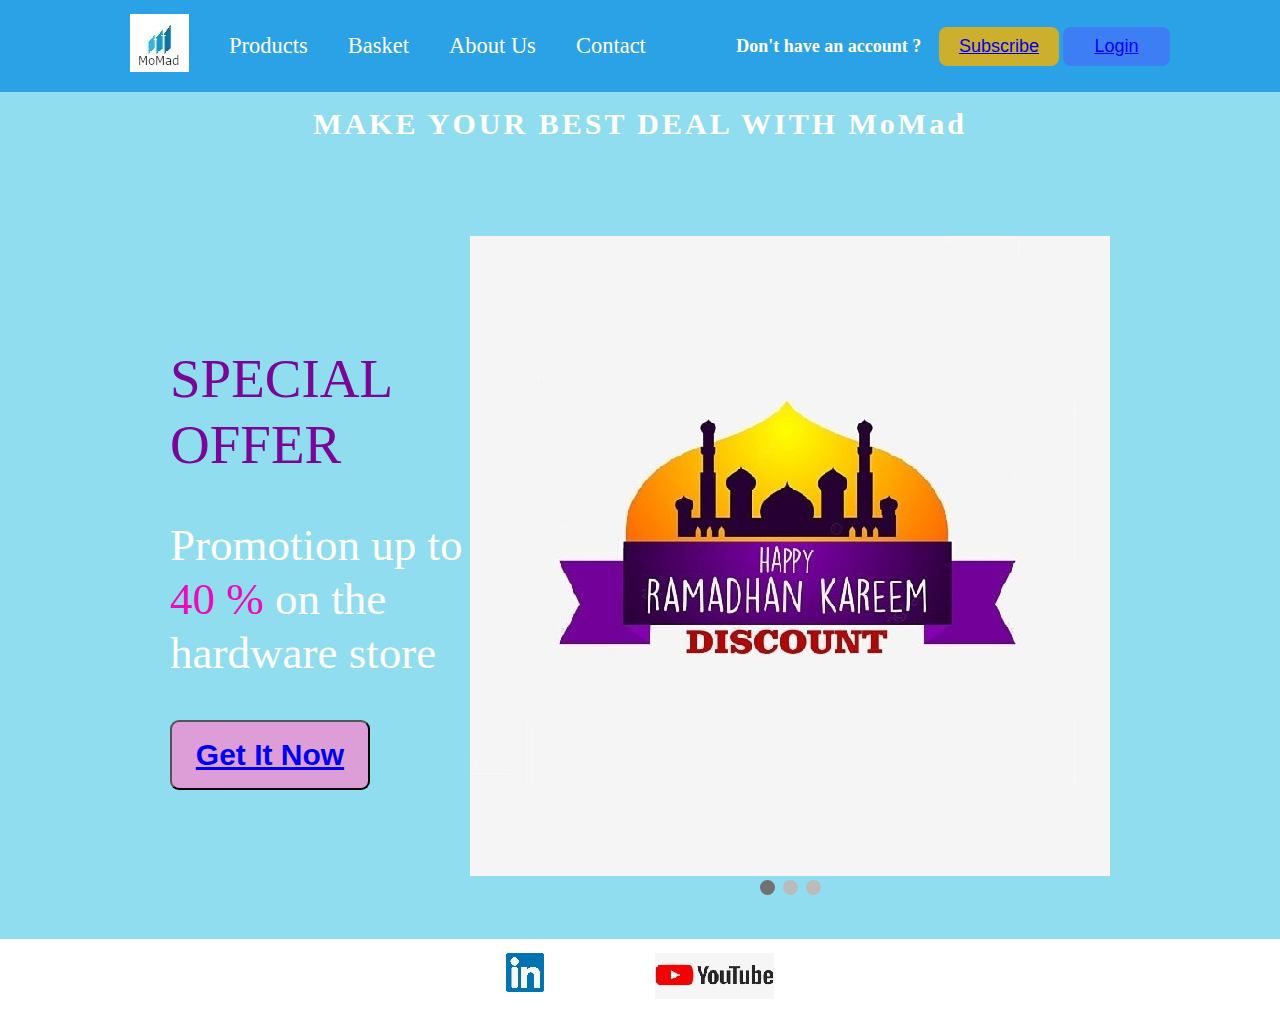
<file: index.html>
<!DOCTYPE html>
<html>
    <head>
        <title>Shop like a Boss</title>
        <link rel="stylesheet" href="style.css"/>
    </head>

    <body>
        <!-- la barre d'en-tête de la page -->
        <div class="navbar">
            <ul class="list-items">
                <li> <img class="logo" src="logo.jpg" type="image.jpg"> </li>
                <li class="non_souligné"> <a href="indexProducts.html"> Products </li>
                <li class="non_souligné"> <a href="indexBasket.html"> Basket </a> </li>
                <li class="non_souligné"> <a href="indexAboutUs.html"> About Us </a> </li>
                <li class="non_souligné"> <a href="indexContact.html"> Contact </a> </li>
            </ul>
            
            <div>       </div>
            <div>       </div>
            <div>       </div>

            <div>
                <h3 class="commentaire"> Don't have an account ?</h3>
            </div>

            <div class="nav-buttons">
                <button class="nav-butt1"> <a href="indexSubscribe.html"> Subscribe </a> </button>
                <button class="nav-butt2"> <a href="indexLogin.html"> Login </a> </button>
                
            </div>
        </div>

        <!-- l'animation qui s'affiche en haut de la page -->
        <div class="animation">
            <h1> <span> MAKE YOUR BEST DEAL WITH</span> <span>MoMad</span> </h1>
        </div>

        <!-- la partie qui englobe la la colonne_promotion & la carousel  -->
        <div class="Promotion_Part">
            <div class="col1">
                <h1> <span2> SPECIAL OFFER </span2> <br> </h1>
                <h1> <span> Promotion up to  </span> <br> 40 % <span> on the hardware store </span> </h1>
                <button class="butt1-col1"> <a href="indexReduce40.html"> Get It Now </a></button>
            </div>
            
            <div class="col2_partie_coulissante">
                <!-- les slides -->
                <div class="mesSlides">
                    <img src="ramadhan.jpg" type="image.jpg"">
                </div>
                
                <div class="mesSlides">
                    <img src="slide 1.jpg" type="image.jpg"">
                </div>
                
                <div class="mesSlides">
                    <img src="slide 2.jpg" type="image.jpg"">
                </div>
                
                <!-- les bouttons-points de choix -->
                <div class="choix_par_points">
                    <span class="point" onclick="slideActuelle(1)"></span> 
                    <span class="point" onclick="slideActuelle(2)"></span> 
                    <span class="point" onclick="slideActuelle(3)"></span> 
                </div>
            </div>
        </div>




        <!-- la partie inférieure -->
        <ul class="list_inf">
            <li> <img class="linkedin" src="linkedin.jpg" onclick="window.location.href='https://linkedin.com'"> </li>
            <li> <img class="youtube" src="youtube.jpg" onclick="window.location.href='https://youtube.com'"> </li>
        </ul>
    
        <!-- l'appel ddu fichier js pour la carousel-->
        <script src="main.js"></script>

    </body>
</html>
</file>
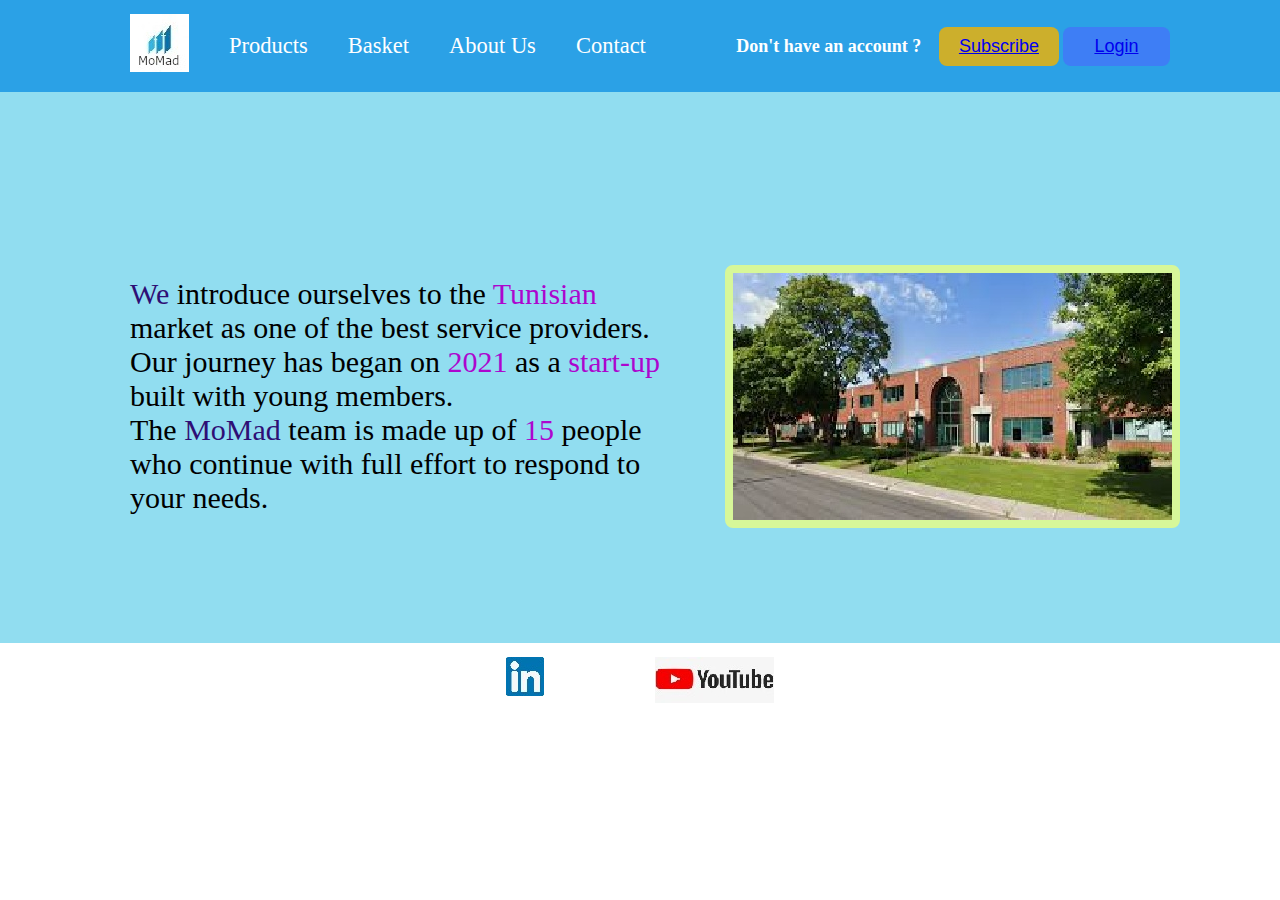
<file: indexAboutUs.html>
<!DOCTYPE html>
<html>
    <head>
        <title>Shop like a Boss</title>
        <link rel="stylesheet" href="styleAboutUs.css"/>
    </head>

    <body>
        <!-- la barre d'en-tête de la page -->
        <div class="navbar">
            <ul class="list-items">
                <li class="acceuil_logo"> <img class="logo" onclick="window.location.href='index.html'" src="logo.jpg" type="image.jpg"> </li>
                <li class="non_souligné"> <a href="indexProducts.html"> Products </li>
                <li class="non_souligné"> <a href="indexBasket.html"> Basket </a> </li>
                <li> About Us </li>
                <li class="non_souligné"> <a href="indexContact.html"> Contact </a> </li>
            </ul>
            
            <div>       </div>
            <div>       </div>
            <div>       </div>

            <div>
                <h3 class="commentaire"> Don't have an account ?</h3>
            </div>

            <div class="nav-buttons">
                <button class="nav-butt1"> <a href="indexSubscribe.html"> Subscribe </a> </button>
                <button class="nav-butt2"> <a href="indexLogin.html"> Login </a> </button>
                
            </div>
        </div>

        <!-- la partie qui englobe la la colonne_text & la colonne photo siège social  -->
        <div class="aboutUs_part">
            <div class="aboutUs_part_col1">
                <p> <span2> We </span2> introduce ourselves to the <span> Tunisian </span> market as one of the best service providers. Our journey has began on <span> 2021 </span> as a <span> start-up </span> built with young members.
                <br> The <span2> MoMad </span2> team is made up of <span> 15 </span> people who continue with full effort to respond to your needs. </p> 
            </div>

            <div class="aboutUs_part_col2"></div>
                <img class="siege" src="siege.jpg" type="image.jpg">
            </div>
        </div>


        <!-- la partie inférieure -->
        <ul class="list_inf">
            <li> <img class="linkedin" src="linkedin.jpg" onclick="window.location.href='https://linkedin.com'"> </li>
            <li> <img class="youtube" src="youtube.jpg" onclick="window.location.href='https://youtube.com'"> </li>
        </ul>

    </body>
</html>
</file>
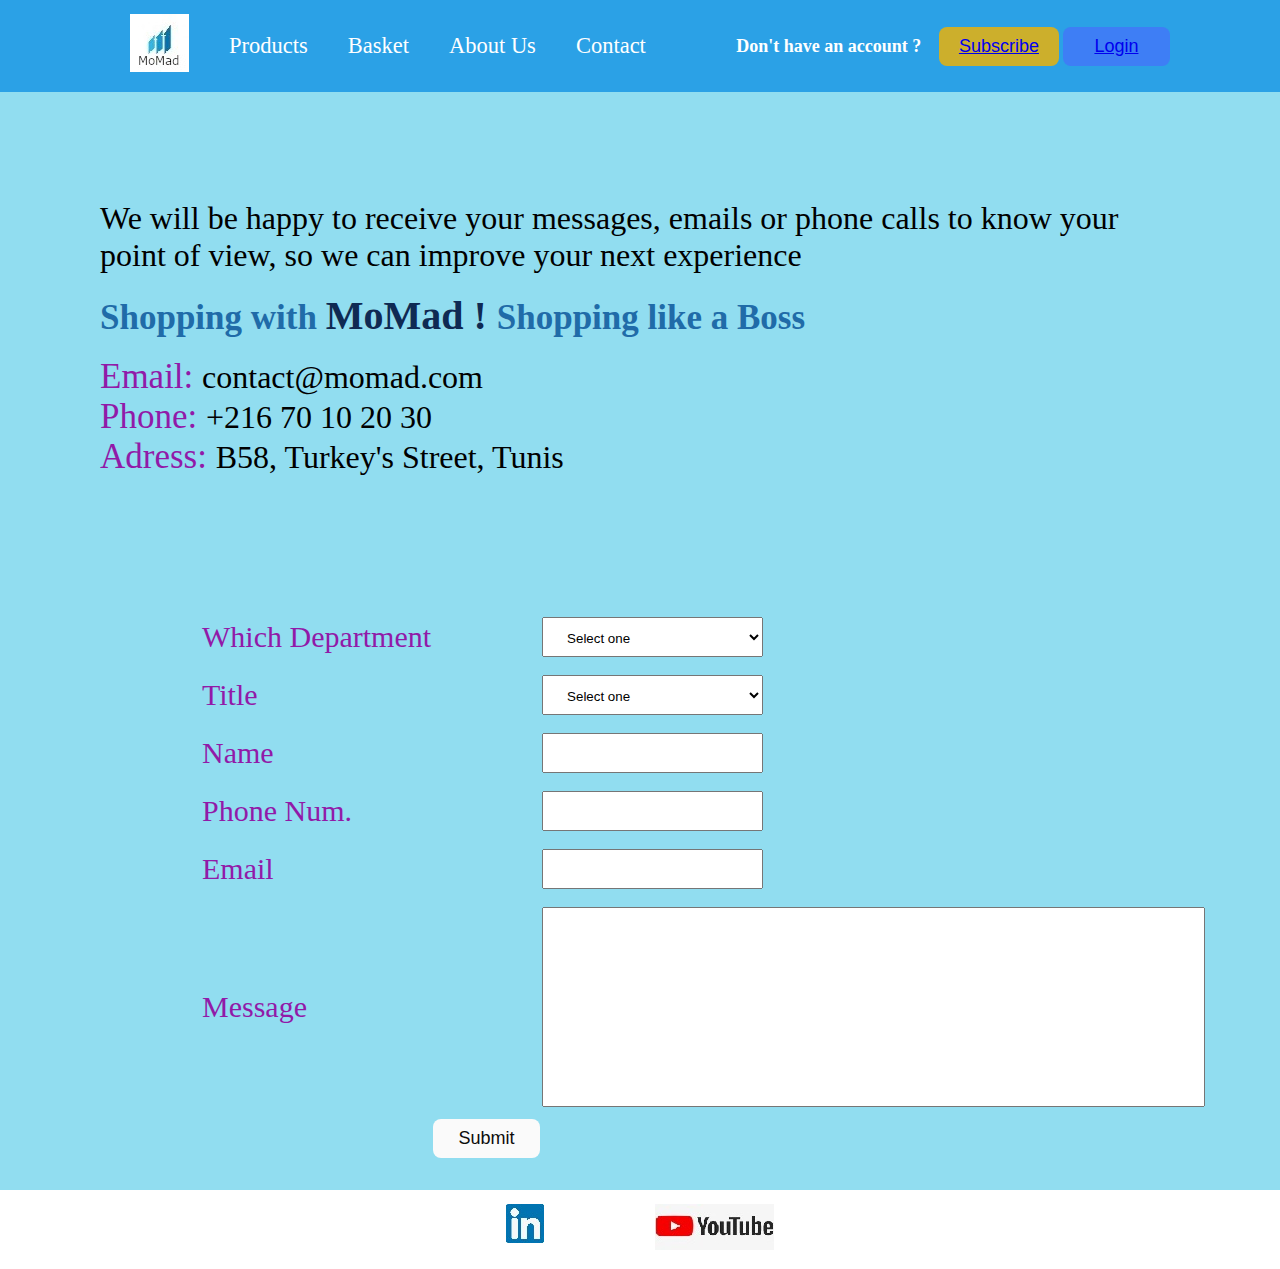
<file: indexContact.html>
<!DOCTYPE html>
<html>
    <head>
        <title>Shop like a Boss</title>
        <link rel="stylesheet" href="styleContact.css"/>
    </head>

    <body>
        <!-- la barre d'en-tête de la page -->
        <div class="navbar">
            <ul class="list-items">
                <li class="acceuil_logo"> <img class="logo" onclick="window.location.href='index.html'" src="logo.jpg" type="image.jpg"> </li>
                <li class="non_souligné"> <a href="indexProducts.html"> Products </li>
                <li class="non_souligné"> <a href="indexBasket.html"> Basket </a> </li>
                <li class="non_souligné"> <a href="indexAboutUs.html"> About Us </a> </li>
                <li> Contact </li>
            </ul>
            
            <div>       </div>
            <div>       </div>
            <div>       </div>

            <div>
                <h3 class="commentaire"> Don't have an account ?</h3>
            </div>

            <div class="nav-buttons">
                <button class="nav-butt1"> <a href="indexSubscribe.html"> Subscribe </a> </button>
                <button class="nav-butt2"> <a href="indexLogin.html"> Login </a> </button>
                
            </div>
        </div>

        <!-- la partie présente les coordonnées pour un contact -->
        <div class="contact_information">
            <p> We will be happy to receive your messages, emails or phone calls to know your point of view, so we can improve your next experience</p>
            <br> 
            <h1> <span3> Shopping with </span3> <span2> MoMad ! </span2> <span3> Shopping like a Boss </span3> </h1>
            <br> 
            <p> <span> Email: </span> contact@momad.com</p>
            <p> <span> Phone: </span> +216 70 10 20 30</p>
            <p> <span> Adress: </span> B58, Turkey's Street, Tunis</p>
        </div>

        <!-- le formulaire de contact à soumettre -->
        <div class="contact_formulaire">
            <form method=post action=cgi-bin/scrpt.pl>
                <table>
                    <tr>
                        <td> Which Department </td>
                        <td></td>
                        <td>
                            <select name="department">
                                <option value="none"> Select one </option>
                                <option value="Commercial"> Commercial </option>
                                <option value="Management"> Management </option>
                                <option value="HR"> HR </option>
                                <option value="Technical"> Technical </option>
                            </select>
                        </td>
                    </tr>

                    <tr>
                        <td> Title </td>
                        <td></td>
                        <td>
                            <select name="title">
                                <option value="none"> Select one </option>
                                <option value="Mr"> Mr. </option>
                                <option value="Ms"> Ms. </option>
                            </select>
                        </td>
                    </tr>

                    <tr>
                        <td> Name </td>
                        <td></td>
                        <td> <input type="text" name="name"> </td>
                    </tr>

                    <tr>
                        <td> Phone Num. </td>
                        <td></td>
                        <td> <input type="text" name="phone_number"> </td>
                    </tr>  

                    <tr>
                        <td> Email </td>
                        <td></td>
                        <td> <input type="text" name="email"> </td>
                    </tr>

                    <tr>
                        <td> Message </td>
                        <td></td>
                        <td> <input type="text" name="message"> </td>
                    </tr>

                    <tr>
                        <td></td>
                        <td> <input type="submit" value="Submit" class="submit"> </td>
                    </tr>
                </table>
            </form>           

        </div>


        <!-- la partie inférieure -->
        <ul class="list_inf">
            <li> <img class="linkedin" src="linkedin.jpg" onclick="window.location.href='https://linkedin.com'"> </li>
            <li> <img class="youtube" src="youtube.jpg" onclick="window.location.href='https://youtube.com'"> </li>
        </ul>

    </body>
</html>
</file>
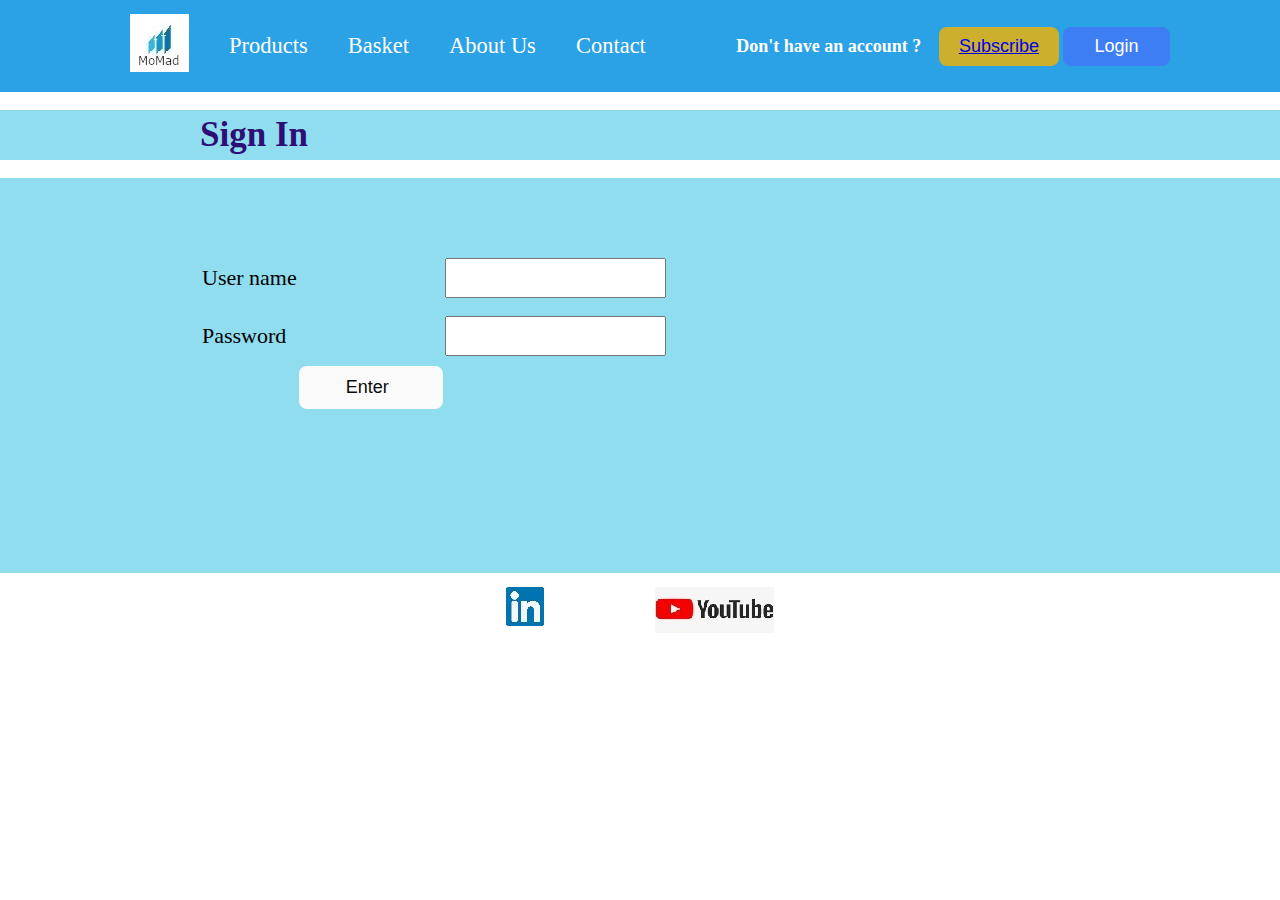
<file: indexLogin.html>
<!DOCTYPE html>
<html>
    <head>
        <title>Shop like a Boss</title>
        <link rel="stylesheet" href="styleLogin.css"/>
    </head>

    <body>
        <!-- la barre d'en-tête de la page -->
        <div class="navbar">
            <ul class="list-items">
                <li class="acceuil_logo"> <img class="logo" onclick="window.location.href='index.html'" src="logo.jpg" type="image.jpg"> </li>
                <li class="non_souligné"> <a href="indexProducts.html"> Products </li>
                <li class="non_souligné"> <a href="indexBasket.html"> Basket </a> </li>
                <li class="non_souligné"> <a href="indexAboutUs.html"> About Us </a> </li>
                <li class="non_souligné"> <a href="indexContact.html"> Contact </a> </li>
            </ul>
            
            <div>       </div>
            <div>       </div>
            <div>       </div>

            <div>
                <h3 class="commentaire"> Don't have an account ?</h3>
            </div>

            <div class="nav-buttons">
                <button class="nav-butt1"> <a href="indexSubscribe.html"> Subscribe </a> </button>
                <button class="nav-butt2">Login</button>
                
            </div>
        </div>

        <br>
        <p class="login_title"> Sign In </p> <br>

        <!-- la partie de login -->
        <div class="login_part">
            <form method=post action=cgi-bin/scrpt.pl>
                <table>
                    <tr>
                        <td> User name </td>
                        <td></td>
                        <td> <input type="text" name="User_name"> </td>
                    </tr>
                    
                    <tr>
                        <td> Password </td>
                        <td></td>
                        <td> <input type="text" name="Pass_Word"> </td>
                    </tr>
                    
                    <tr>
                        <td></td>
                        <td> <input type="enter" value="Enter" class="enter"> </td>
                    </tr>
                </table>
            </form>
        </div>


        <!-- la partie inférieure -->
        <ul class="list_inf">
            <li> <img class="linkedin" src="linkedin.jpg" onclick="window.location.href='https://linkedin.com'"> </li>
            <li> <img class="youtube" src="youtube.jpg" onclick="window.location.href='https://youtube.com'"> </li>
        </ul>

    </body>
</html>
</file>
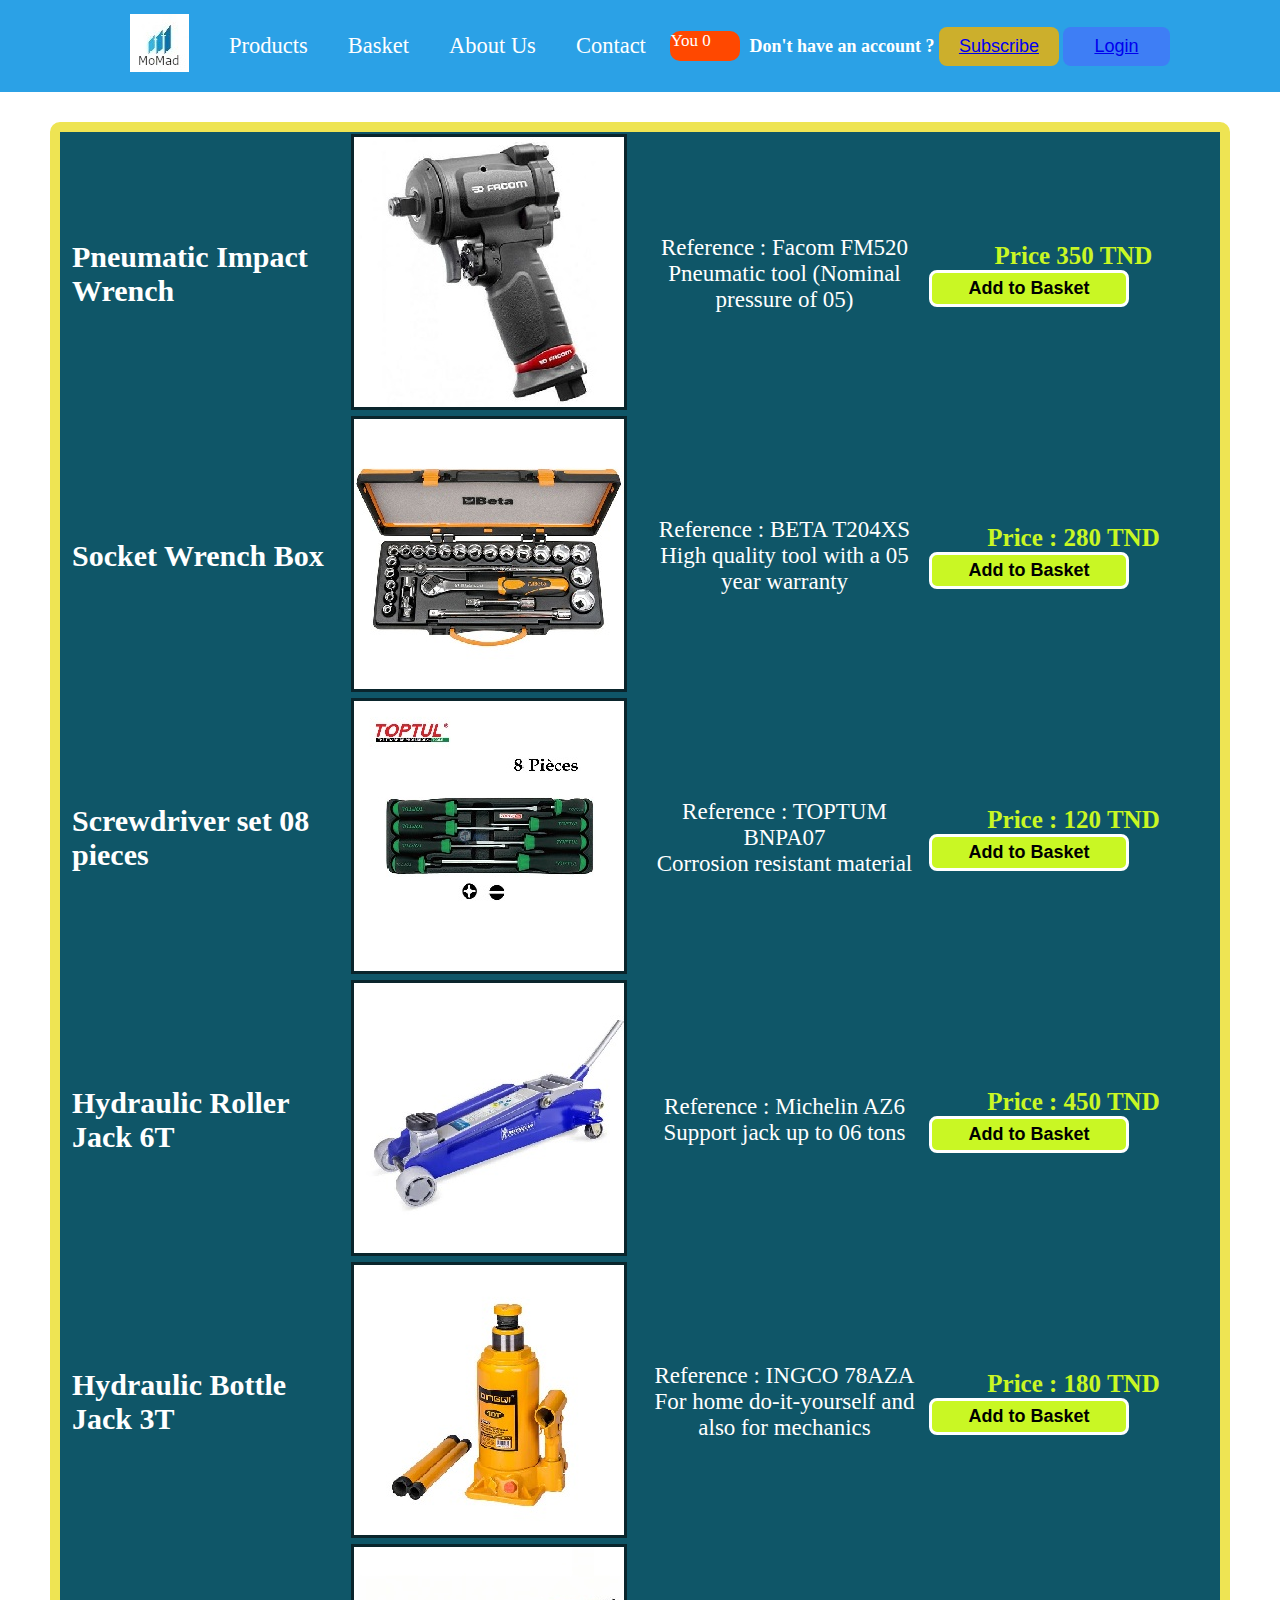
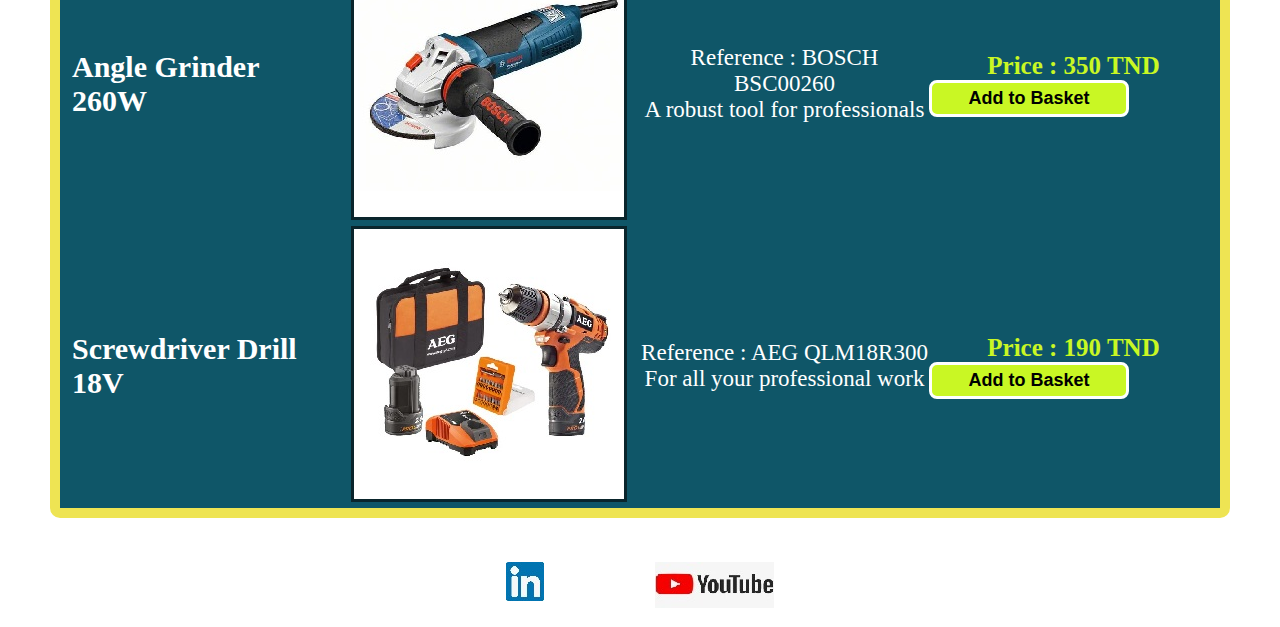
<file: indexProducts.html>
<!DOCTYPE html>
<html>
    <head>
        <title>Shop like a Boss</title>
        <link rel="stylesheet" href="styleProducts.css"/>
    </head>

    <body>
        <!-- la barre d'en-tête de la page -->
        <div class="navbar">
            <ul class="list-items">
                <li class="acceuil_logo"> <img class="logo" onclick="window.location.href='index.html'" src="logo.jpg" type="image.jpg"> </li>
                <li class="non_souligné"> Products </li>
                <li class="non_souligné"> <a href="indexBasket.html"> Basket </a> </li>
                <li class="non_souligné"> <a href="indexAboutUs.html"> About Us </a> </li>
                <li class="non_souligné"> <a href="indexContact.html"> Contact </a> </li>
            </ul>
            
            
            <div class="tttt"> You <span> 0 </span> </div>
            <div>       </div>

            <div>
                <h3 class="commentaire"> Don't have an account ?</h3>
            </div>

            <div class="nav-buttons">
                <button class="nav-butt1"> <a href="indexSubscribe.html"> Subscribe </a> </button>
                <button class="nav-butt2"> <a href="indexLogin.html"> Login </a> </button>
                
            </div>
        </div>


        <!-- la partie consacrée pour la présentation des articles sur le site-web -->
        <div class="categories_part">
            <table>
                <tr class="action produit_1">
                    <td> <h1> Pneumatic Impact Wrench </h1> </td>
                    <td> <img class="photo" src="produit_1.jpg" type="image.jpg"> </td>
                    <td> <p> Reference : Facom FM520 <br> Pneumatic tool (Nominal pressure of 05) </p> </td>
                    <td>
                        <h2> Price 350 TND </h2> 
                        <button class="adding add1"> Add to Basket </button>
                    </td>
                </tr>
                
                <tr class="action produit_2">
                    <td> <h1> Socket Wrench Box </h1> </td>
                    <td> <img class="photo" src="produit_2.jpg" type="image.jpg"> </td>
                    <td> <p> Reference : BETA T204XS <br> High quality tool with a 05 year warranty </p> </td>
                    <td>
                        <h2> Price : 280 TND </h2>
                        <button class="adding add2"> Add to Basket </button>
                    </td>
                </tr>
                
                <tr class="action produit_3">
                    <td> <h1> Screwdriver set 08 pieces </h1> </td>
                    <td> <img class="photo" src="produit_3.jpg" type="image.jpg"> </td>
                    <td> <p> Reference : TOPTUM BNPA07 <br> Corrosion resistant material </p> </td>
                    <td>
                        <h2> Price : 120 TND </h2>
                        <button class="adding add3"> Add to Basket </button>
                    </td>
                </tr>
                
                <tr class="action produit_4">
                    <td> <h1> Hydraulic Roller Jack 6T </h1> </td>
                    <td> <img class="photo" src="produit_4.jpg" type="image.jpg"> </td>
                    <td> <p> Reference : Michelin AZ6 <br> Support jack up to 06 tons </p> </td>
                    <td>
                        <h2> Price : 450 TND </h2>
                        <button class="adding add4"> Add to Basket </button>
                    </td>
                </tr>

                <tr class="action produit_5">
                    <td> <h1> Hydraulic Bottle Jack 3T </h1> </td>
                    <td> <img class="photo" src="produit_5.jpg" type="image.jpg"> </td>
                    <td> <p> Reference : INGCO 78AZA <br> For home do-it-yourself and also for mechanics </p> </td>
                    <td>
                        <h2> Price : 180 TND </h2>
                        <button class="adding add5"> Add to Basket </button>
                    </td>
                </tr>

                <tr class="action produit_6">
                    <td> <h1> Angle Grinder 260W </h1> </td>
                    <td> <img class="photo" src="produit_6.jpg" type="image.jpg"> </td>
                    <td> <p> Reference : BOSCH BSC00260 <br> A robust tool for professionals </p> </td>
                    <td>
                        <h2> Price : 350 TND </h2>
                        <button class="adding add6"> Add to Basket </button>
                    </td>
                </tr>
                
                <tr class="action produit_7">
                    <td> <h1> Screwdriver Drill 18V </h1> </td>
                    <td> <img class="photo" src="produit_7.jpg" type="image.jpg"> </td>
                    <td> <p> Reference : AEG QLM18R300 <br> For all your professional work </p> </td>
                    <td>
                        <h2> Price : 190 TND </h2>
                        <button class="adding add7"> Add to Basket </button>
                    </td>
                </tr>
            </table>        
        </div>


        <!-- la partie inférieure -->
        <ul class="list_inf">
            <li> <img class="linkedin" src="linkedin.jpg" onclick="window.location.href='https://linkedin.com'"> </li>
            <li> <img class="youtube" src="youtube.jpg" onclick="window.location.href='https://youtube.com'"> </li>
        </ul>
        
        <!-- l'appel du fichier js pour la l'ajout et la mise à jour du panier des articles sélectionnés -->
        <script src="mainBasket.js"></script>
    </body>
</html>
</file>
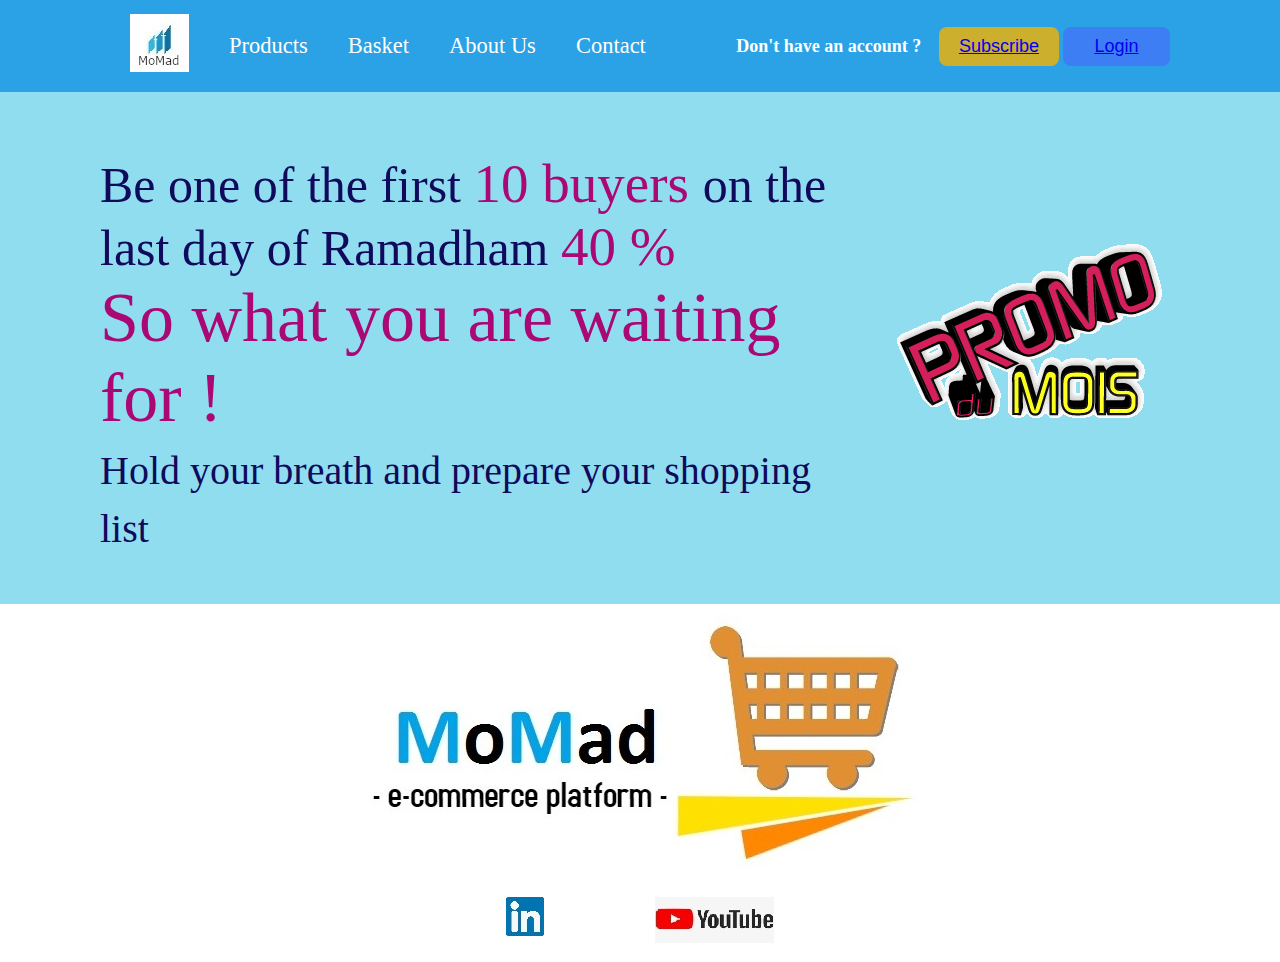
<file: indexReduce40.html>
<!DOCTYPE html>
<html>
    <head>
        <title>Shop like a Boss</title>
        <link rel="stylesheet" href="styleReduce40.css"/>
    </head>

    <body>
        <div class="navbar">
            <ul class="list-items">
                <li class="acceuil_logo"> <img class="logo" onclick="window.location.href='index.html'" src="logo.jpg" type="image.jpg"> </li>
                <li class="non_souligné"> <a href="indexProducts.html"> Products </li>
                <li class="non_souligné"> <a href="indexBasket.html"> Basket </a> </li>
                <li class="non_souligné"> <a href="indexAboutUs.html"> About Us </a> </li>
                <li class="non_souligné"> <a href="indexContact.html"> Contact </a> </li>
            </ul>
            
            <div>       </div>
            <div>       </div>
            <div>       </div>

            <div>
                <h3 class="commentaire"> Don't have an account ?</h3>
            </div>

            <div class="nav-buttons">
                <button class="nav-butt1"> <a href="indexSubscribe.html"> Subscribe </a> </button>
                <button class="nav-butt2"> <a href="indexLogin.html"> Login </a> </button>
                
            </div>
        </div>

        <div class="promotion_part">
            <div class="col1_reduce40">
                <p> Be one of the first  <span> 10 buyers </span> on the last day of Ramadham <span> 40 % </span> </p>
                <p> <span2> So what you are waiting for ! </span2> </p>
                <p> <span3> Hold your breath and prepare your shopping list </span3></p>
            </div>

            <div class="col2_reduce40">
                <img src="promotion.gif" type="image.gif">
            </div>
        </div>

        <div class="panier">
            <img class="img_panier" src="panier.jpg" type="image.jpg">
        </div>
        





        
        <ul class="list_inf">
            <li> <img class="linkedin" src="linkedin.jpg" onclick="window.location.href='https://linkedin.com'"> </li>
            <li> <img class="youtube" src="youtube.jpg" onclick="window.location.href='https://youtube.com'"> </li>
        </ul>

    </body>
</html>
</file>
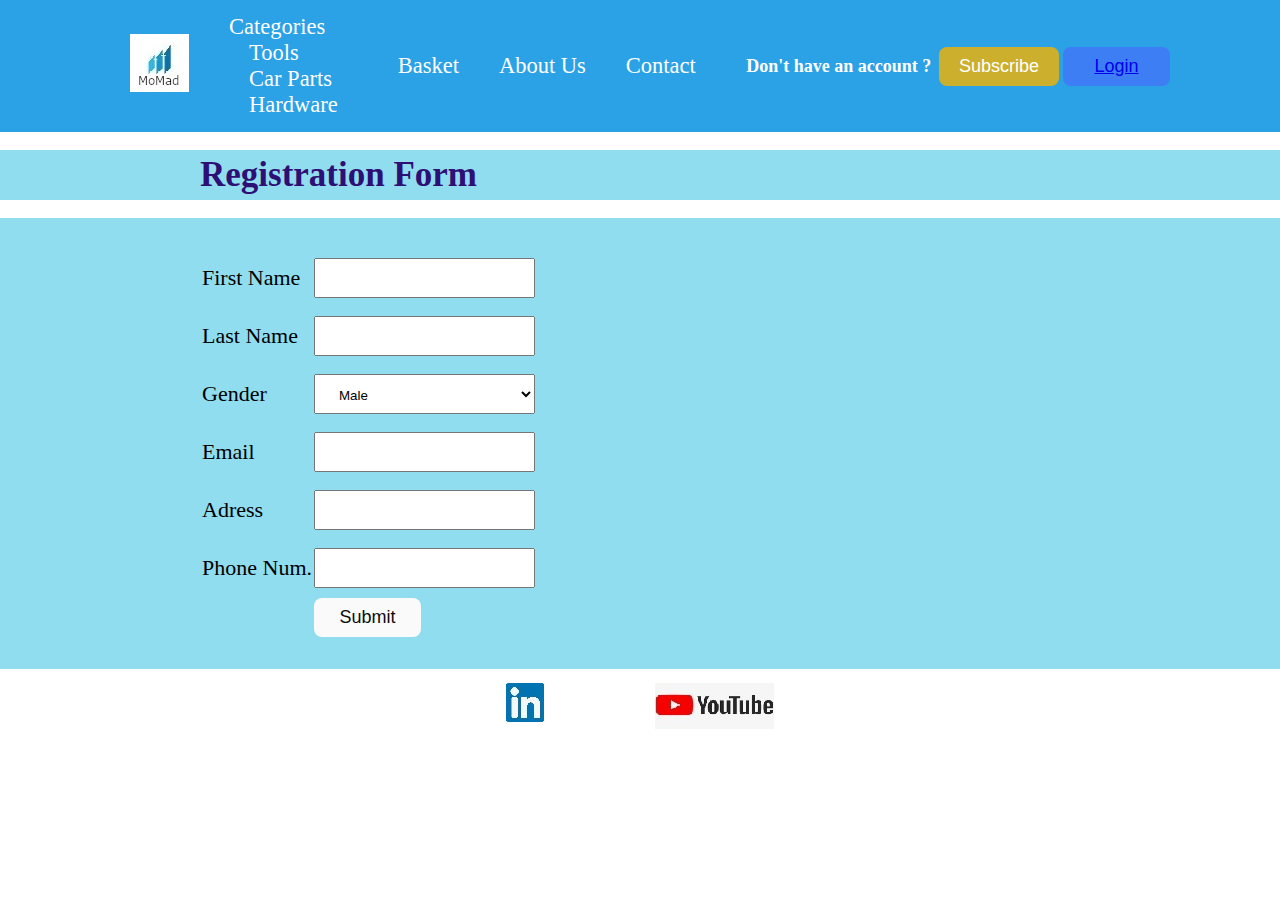
<file: indexSubscribe.html>
<!DOCTYPE html>
<html>
    <head>
        <title>Shop like a Boss</title>
        <link rel="stylesheet" href="styleSubscribe.css"/>
    </head>

    <body>
        <div class="navbar">
            <ul class="list-items">
                <li class="acceuil_logo"> <img class="logo" onclick="window.location.href='index.html'" src="logo.jpg" type="image.jpg"> </li>
                <li class="drpdwn-item">Categories
                    <ul class="dropdown">
                        <li>Tools</li>
                        <li>Car Parts</li>
                        <li>Hardware</li>
                    </ul>
                </li>
                <li class="non_souligné"> <a href="indexBasket.html"> Basket </a> </li>
                <li> About Us </li>
                <li class="non_souligné"> <a href="indexContact.html"> Contact </a> </li>
            </ul>
            
            <div>       </div>
            <div>       </div>
            <div>       </div>

            <div>
                <h3 class="commentaire"> Don't have an account ?</h3>
            </div>

            <div class="nav-buttons">
                <button class="nav-butt1">Subscribe</button>
                <button class="nav-butt2"> <a href="indexLogin.html"> Login </a> </button>
                
            </div>
        </div>

        <br>
        <p class="subscribe_title"> Registration Form </p> <br>
        <div class="subscribe_part">
            <form method=post action=cgi-bin/scrpt.pl>
                <table>
                    <tr>
                        <td> First Name </td>
                        <td> <input type="text" name="Firstname"> </td>
                    </tr>
                    
                    <tr>
                        <td> Last Name </td>
                        <td> <input type="text" name="Lastname"> </td>
                    </tr>
                    
                    <tr>
                        <td> Gender </td>
                        <td>
                            <select name="Gender">
                                <option value="Male"> Male </option>
                                <option value="Feminine"> Feminine </option>
                            </select>
                        </td>
                    </tr>
                    
                    <tr>
                        <td> Email </td>
                        <td> <input type="text" name="email"> </td>
                    </tr>

                    <tr>
                        <td> Adress </td>
                        <td> <input type="text" name="adress"> </td>
                    </tr>

                    <tr>
                        <td> Phone Num. </td>
                        <td> <input type="text" name="Phone_Number"> </td>
                    </tr>
                    
                    <tr>
                        <td></td>
                        <td> <input type="submit" value="Submit" class="submit"> </td>
                    </tr>
                </table>
            </form>
        </div>

        <ul class="list_inf">
            <li> <img class="linkedin" src="linkedin.jpg" onclick="window.location.href='https://linkedin.com'"> </li>
            <li> <img class="youtube" src="youtube.jpg" onclick="window.location.href='https://youtube.com'"> </li>
        </ul>

    </body>
</html>
</file>
<file: style.css>
* {
  margin: 0;
  padding: 0;
}

.navbar{
  background-color: #2ba1e6;
  display: flex;
  align-items: center;
  justify-content: space-between;
  padding: 14px 110px;
  cursor: pointer;
  -webkit-transition-duration: 0.6s;
  transition-duration: 0.6s;
}

.list-items{
  display: flex;
  align-items: center;
}

.list-items li {
  list-style: none;
  padding: 0 20px;
  font-size: 22.5px;
  color: white;
  font-weight: 500;
}

.commentaire {
  color: white;
  font-size: 18px;
}

.non_souligné a:link, a:visited {
  text-decoration: none;
  color: white;
}

.nav-butt1 {
  color: white;
  width: 120px;
  height: 39px;
  background-color: rgb(204, 175, 44);
  font-size: 18px;
  padding-left: 16.5px;
  padding-right: 16.5px;
  border-color: rgb(214, 218, 222);
  border: 2px solid transparent;
  border-radius: 8px;
}
.nav-butt2{
  background-color: #3e7ef5;
  color:white;
  height: 39px;
  width: 107px;
  font-weight: 500;
  font-size: 18px;
  padding-left: 16.5px;
  padding-right: 16.5px;
  border: 2px solid transparent;
  border-radius: 8px;
}

/* l'animation de Momad - montée en scéne */
.animation {
  display: flex;
  justify-content: space-evenly;
  align-items: center;
  background-color: #91ddf0;
  padding: 15px 20px 15px 20px;
  transform: translate(0%,0%);
  animation-delay: 3s;
  animation-iteration-count: infinite;
  animation-fill-mode: both;
}

/* l'animation de Momad - montée en scéne */
.animation h1, .animation span {
  color: rgb(255, 255, 255);
  font-family: Verdana;
  font-weight: bold;
  font-size: 30px;
  letter-spacing: 0.1em;
  overflow: hidden;
}

/* l'animation de Momad - montée en scéne */
.animation span:nth-child(1) {
  position: relative;
  animation: animate 2.2s;
  animation-delay: 0.5s;
  animation-fill-mode: backwards;
  animation-iteration-count: infinite;
}

/* l'animation de Momad - montée en scéne */
.animation span:nth-child(2) {
  position: relative;
  animation: animate 2.2s;
  animation-delay: 1s;
  animation-fill-mode: backwards;
  animation-iteration-count: infinite;
}

/* l'animation de Momad - montée en scéne */
/* 0% : le début de l'animation */
/* 100% : où l'animation se termine */
@keyframes animate {
  0% {bottom: -100px;}
  100% {bottom: 0}
}


.Promotion_Part {
  display: flex;
  justify-content: space-evenly;
  align-items: center;
  background-color: #91ddf0;
  padding: 80px 170px 40px 170px; 
}

.col1 h1 {
  font-size: 45px;
  color:#e90cb9;
  font-weight: 400;
  margin-bottom: 40px;
  line-height: 1.2;
  background-color: #91ddf0;
}

.col1 span {
  color: white;
}

.col1 span2 {
  color: rgb(119, 6, 153);
  font-size: 55px;
  font-weight: 300px;
}

.butt1-col1 {
  color: #e90cb9;
  text-decoration: none;
  border-radius: 9px;
  font-weight: 600;
  width: 200px;
  height: 70px;
  background-color: rgb(221, 158, 216);
  font-size: 30px;
  padding: 0px 15px;
}

.col2_partie_coulissante {
  justify-content: space-evenly;
  align-items: center;
}

.point {
  cursor: pointer;
  height: 15px;
  width: 15px;
  margin: 0 2px;
  background-color: #bbb;
  border-radius: 50%;
  display: inline-block;
  transition: background-color 0.6s ease;
}

/* pour l'effet shadow du point affiché dans la carousel */
.active, .point:hover {
  background-color: #717171;
}

.choix_par_points {
  text-align: center;
}








.list_inf {
  display: flex;
  background-color: white;
  font-size: 18px;
  font-weight: 700px;
  list-style: none;
  align-items: initial;
  padding: 14px 450px;
  justify-content: space-around;    
}
</file>
<file: styleAboutUs.css>
*{
    margin: 0;
    padding:0;
}
.navbar{
    background-color: #2ba1e6;
    display:flex;
    align-items: center;
    justify-content: space-between;
    padding:14px 110px;
    cursor: pointer;
    -webkit-transition-duration: 0.6s;
    transition-duration: 0.6s;
}

.commentaire {
    color: white;
    font-size: 18px;
}

.non_souligné a:link, a:visited {
    text-decoration: none;
    color: white;
}

.nav-butt1{
    color: white;
    width: 120px;
    height: 39px;
    background-color: rgb(204, 175, 44);
    font-size: 18px;
    padding-left: 16.5px;
    padding-right: 16.5px;
    border-color: rgb(214, 218, 222);
    border: 2px solid transparent;
    border-radius: 8px;
}
.nav-butt2{
    background-color: #3e7ef5;
    color:white;
    height: 39px;
    width: 107px;
    font-weight: 500;
    font-size: 18px;
    padding-left: 16.5px;
    padding-right: 16.5px;
    border: 2px solid transparent;
    border-radius: 8px;
}


.list-items{
    display: flex;
    align-items: center;
}
.list-items li {
    list-style: none;
    padding:0 20px;
    font-size: 22.5px;
    color: white;
    font-weight: 500;
}

.aboutUs_part {
    font-size: 30px;
    display: flex;
    justify-content: space-between;
    align-items: center;
    background-color: #91ddf0;
    padding: 100px 100px 43px 100px;
}

.aboutUs_part_col1 p span {
    color: rgb(172, 6, 206);
    font-weight: 600px;
    font-style: bolder;
}

.aboutUs_part_col1 p span2 {
    color: rgb(46, 15, 117);
    font-weight: 600px;
    font-style: bolder;
}

.aboutUs_part_col1 {
    display: flex;
    justify-content: space-between;
    align-items: center;
    padding: 85px 30px;
}

.aboutUs_part_col2 {
    display: flex;
    justify-content: space-between;
    align-items: center;
    padding: 85px 10px; 
}

.siege {
    border: 8px solid rgb(215, 247, 153);
    border-radius: 8px;
}


.list_inf {
    background-color: white;
    font-size: 18px;
    font-weight: 700px;
    list-style: none;
    display: flex;
    align-items: initial;
    padding: 14px 450px;
    justify-content: space-around;    
}
</file>
<file: styleContact.css>
*{
    margin: 0;
    padding:0;
}
.navbar{
    background-color: #2ba1e6;
    display:flex;
    align-items: center;
    justify-content: space-between;
    padding:14px 110px;
    cursor: pointer;
    -webkit-transition-duration: 0.6s;
    transition-duration: 0.6s;
}

.list-items{
    display: flex;
    align-items: center;
}
.list-items li {
    list-style: none;
    padding:0 20px;
    font-size: 22.5px;
    color: white;
    font-weight: 500;
}

.commentaire {
    color: white;
    font-size: 18px;
}

.non_souligné a:link, a:visited {
    text-decoration: none;
    color: white;
}

.nav-butt1{
    color: white;
    width: 120px;
    height: 39px;
    background-color: rgb(204, 175, 44);
    font-size: 18px;
    padding-left: 16.5px;
    padding-right: 16.5px;
    border-color: rgb(214, 218, 222);
    border: 2px solid transparent;
    border-radius: 8px;
}
.nav-butt2{
    background-color: #3e7ef5;
    color:white;
    height: 39px;
    width: 107px;
    font-weight: 500;
    font-size: 18px;
    padding-left: 16.5px;
    padding-right: 16.5px;
    border: 2px solid transparent;
    border-radius: 8px;
}

.contact_information {
    justify-content: space-between;
    align-items: center;
    background-color: #91ddf0;
    padding: 108px 100px 100px 100px;  
}

.contact_information p {
    font-size: 32px;
    font-weight: 800px;
}

.contact_information p span {
    font-size: 35px;
    color: rgb(145, 26, 168);
    font-weight: 800px;
    font-style: bolder;
}

.contact_information h1 span2 {
    font-size: 40px;
    font-weight: 800px;
    color: rgb(15, 42, 83);
}

.contact_information h1 span3 {
    font-size: 35px;
    font-weight: 800px;
    color: rgb(32, 107, 168);
}

.contact_formulaire {
    font-size: 30px;
    color: rgb(145, 26, 168);
    justify-content: space-between;
    align-items: center;
    background-color: #91ddf0;
    padding: 30px 200px 30px 200px;
}

/* les text field */
input[name=name] {
    width: 100%;
    height: 40px;
    padding: 12px 20px;
    margin: 8px 0;
    box-sizing: border-box;
}

input[name=phone_number] {
    width: 100%;
    height: 40px;
    padding: 12px 20px;
    margin: 8px 0;
    box-sizing: border-box;
}

input[name=email] {
    width: 100%;
    height: 40px;
    padding: 12px 20px;
    margin: 8px 0;
    box-sizing: border-box;
}

input[name=message] {
    width: 300%;
    height: 200px;
    padding: 12px 20px;
    margin: 8px 0;
    box-sizing: border-box;
}

/* le champs de sélection des informations */
select[name=department] {
    width: 100%;
    height: 40px;
    padding: 12px 20px;
    margin: 8px 0;
    box-sizing: border-box;
}

select[name=title] {
    width: 100%;
    height: 40px;
    padding: 12px 20px;
    margin: 8px 0;
    box-sizing: border-box;
}

/* le boutton pour soummetre le message de contact */
.submit {
    background-color: #fafafa;
    color:rgb(12, 12, 12);
    height: 39px;
    width: 107px;
    font-weight: 500;
    font-size: 18px;
    padding-left: 16.5px;
    padding-right: 16.5px;
    border: 2px solid transparent;
    border-radius: 8px;
}


.list_inf {
    background-color: white;
    font-size: 18px;
    font-weight: 700px;
    list-style: none;
    display: flex;
    align-items: initial;
    padding: 14px 450px;
    justify-content: space-around;    
}
</file>
<file: styleLogin.css>
*{
    margin: 0;
    padding:0;
}
.navbar{
    background-color: #2ba1e6;
    display:flex;
    align-items: center;
    justify-content: space-between;
    padding:14px 110px;
    cursor: pointer;
    -webkit-transition-duration: 0.6s;
    transition-duration: 0.6s;
}

.nav-butt1 {
    color: white;
    width: 120px;
    height: 39px;
    background-color: rgb(204, 175, 44);
    font-size: 18px;
    padding-left: 16.5px;
    padding-right: 16.5px;
    border-color: rgb(214, 218, 222);
    border: 2px solid transparent;
    border-radius: 8px;
}
.nav-butt2{
    background-color: #3e7ef5;
    color:white;
    height: 39px;
    width: 107px;
    font-weight: 500;
    font-size: 18px;
    padding-left: 16.5px;
    padding-right: 16.5px;
    border: 2px solid transparent;
    border-radius: 8px;
}

.list-items{
    display: flex;
    align-items: center;
}
.list-items li {
    list-style: none;
    padding:0 20px;
    font-size: 22.5px;
    color: white;
    font-weight: 500;
}

.commentaire {
    color: white;
    font-size: 18px;
}

.non_souligné a:link, a:visited {
    text-decoration: none;
    color: white;
}

.login_title {
    background-color: #91ddf0;
    padding: 5px 200px;
    font-size: 35px;
    font-weight: bolder;
    color:rgb(46, 15, 117);
}

.login_part {
    height: 255px;
    font-size: 22px;
    justify-content: space-between;
    align-items: center;
    background-color: #91ddf0;
    padding: 70px 200px 70px 200px;
}

input[type=text] {
    width: 100%;
    height: 40px;
    padding: 12px 20px;
    margin: 8px 0;
    box-sizing: border-box;
}

.enter {
    background-color: #fafafa;
    color:rgb(12, 12, 12);
    height: 39px;
    width: 50px;
    font-weight: 500;
    font-size: 18px;
    padding-left: 45px;
    padding-right: 45px;
    border: 2px solid transparent;
    border-radius: 8px;
}

.list_inf {
    background-color: white;
    font-size: 18px;
    font-weight: 700px;
    list-style: none;
    display: flex;
    align-items: initial;
    padding: 14px 450px;
    justify-content: space-around;    
}
</file>
<file: styleProducts.css>
*{
    margin: 0;
    padding:0;
}
.navbar{
    background-color: #2ba1e6;
    display:flex;
    align-items: center;
    justify-content: space-between;
    padding:14px 110px;
    cursor: pointer;
    -webkit-transition-duration: 0.6s;
    transition-duration: 0.6s;
}

.list-items{
    display: flex;
    align-items: center;
}
.list-items li {
    list-style: none;
    padding:0 20px;
    font-size: 22.5px;
    color: white;
    font-weight: 500;
}

.tttt {
    background-color: rgb(255, 72, 0);
    color: rgb(255, 255, 255);
    font-size: 17px;
    width: 70px;
    height: 30px;
    justify-content: space-between;
   
    border-radius: 10px;
}

.commentaire {
    color: white;
    font-size: 18px;
}

.non_souligné a:link, a:visited {
    text-decoration: none;
    color: white;
}

.nav-butt1{
    color: white;
    width: 120px;
    height: 39px;
    background-color: rgb(204, 175, 44);
    font-size: 18px;
    padding-left: 16.5px;
    padding-right: 16.5px;
    border-color: rgb(214, 218, 222);
    border: 2px solid transparent;
    border-radius: 8px;
}
.nav-butt2{
    background-color: #3e7ef5;
    color:white;
    height: 39px;
    width: 107px;
    font-weight: 500;
    font-size: 18px;
    padding-left: 16.5px;
    padding-right: 16.5px;
    border: 2px solid transparent;
    border-radius: 8px;
}

/* le paramétrage des colonnes de la table qui contient les données des produits */
table td {
    width: 25%;
    overflow: hidden;
    display: inline-block;
    white-space: nowrap;
}

.categories_part {
    font-size: 15px;
    margin: 30px 50px 30px 50px;
    border: 10px solid rgb(238, 228, 83);
    border-radius: 10px;
    display: flex;
    justify-content: space-evenly;
    align-items: center;
    background-color: #0f5668;
}

.categories_part h1 {
    position: flex;
    justify-content: space-evenly;
    align-items: center;
    color: white;
    font-size: 30px;
    font-style: bolder;
    padding: 10px 10px 10px 10px;
    white-space: pre-line;
}

.categories_part p {    
    white-space: pre-line;
}

.photo {
    border: 3px solid #0a252c;
}

.categories_part p {
    color: white;
    font-size: 23px;
    font-style: bolder;
    text-align: center;
    vertical-align: middle;
}

.categories_part h2{
    color: rgb(201, 247, 36);
    font-size: 25px;
    font-style: bolder;
    text-align: center;
    vertical-align: middle;
}

/* l'affichage du boutton d'ajout produit */
.adding {
    height: 37px;
    width: 200px;
    background-color: rgb(201, 247, 36);
    font-weight: 600;
    font-size: 18px;
    color: black;
    text-align: center;
    border: 3px solid white;
    border-radius: 8px;
    justify-content: space-evenly;
    align-items: center;
}








.list_inf {
    background-color: white;
    font-size: 18px;
    font-weight: 700px;
    list-style: none;
    display: flex;
    align-items: initial;
    padding: 14px 450px;
    justify-content: space-around;    
}
</file>
<file: styleReduce40.css>
*{
    margin: 0;
    padding:0;
}
.navbar{
    background-color: #2ba1e6;
    display: flex;
    align-items: center;
    justify-content: space-between;
    padding:14px 110px;
    cursor: pointer;
    -webkit-transition-duration: 0.6s;
    transition-duration: 0.6s;
}

.logo {

}

.list-items{
    display: flex;
    align-items: center;
}
.list-items li {
    list-style: none;
    padding: 0 20px;
    font-size: 22.5px;
    color: white;
    font-weight: 500;
}

.commentaire {
    color: white;
    font-size: 18px;
}

.non_souligné a:link, a:visited {
    text-decoration: none;
    color: white;
}

.nav-butt1{
    color: white;
    width: 120px;
    height: 39px;
    background-color: rgb(204, 175, 44);
    font-size: 18px;
    padding-left: 16.5px;
    padding-right: 16.5px;
    border-color: rgb(214, 218, 222);
    border: 2px solid transparent;
    border-radius: 8px;
}
.nav-butt2{
    background-color: #3e7ef5;
    color:white;
    height: 39px;
    width: 107px;
    font-weight: 500;
    font-size: 18px;
    padding-left: 16.5px;
    padding-right: 16.5px;
    border: 2px solid transparent;
    border-radius: 8px;
}

.promotion_part {
    display: flex;
    justify-items: center;
    align-items: center;
    background-color: #91ddf0;
    padding: 60px 100px 50px 100px;
}

.col1_reduce40 {
    font-size: 22px;
    font-weight: 800px;
    justify-content: space-between;
    align-items: center;
    background-color: #91ddf0; 
}

.col1_reduce40 p {
    color: rgb(160, 10, 160);
    font-size: 50px;
}

.col1_reduce40 p {
    color: rgb(15, 10, 92);
    font-weight: 600px;
    font-style: bolder;
}

.col1_reduce40 p span {
    color: rgb(170, 8, 116);
    font-style: bolder;
    font-weight: 1800px;
    font-size: 55px;
}

.col1_reduce40 p span2 {
    color: rgb(170, 8, 116);
    font-style: bolder;
    font-weight: 1800px;
    font-size: 70px;
}

.col1_reduce40 p span3 {
    color: rgb(15, 10, 92);
    font-style: bolder;
    font-weight: 1800px;
    font-size: 40px;
}

.col1_reduce40 h1 span {
    color: rgb(15, 42, 83);
    font-weight: 600px;
}

.col2_reduce40 {
    display: grid;
    padding-bottom: 50px;
    padding-left: 50px;
}

.panier {
    display: flex;
    justify-content: space-around;
    align-items: center;
    margin: 10px;
    background-color: white;
    
}





.list_inf {
    background-color: white;
    font-size: 18px;
    font-weight: 700px;
    list-style: none;
    display: flex;
    align-items: initial;
    padding: 14px 450px;
    justify-content: space-around;    
}
</file>
<file: styleSubscribe.css>
*{
    margin: 0;
    padding:0;
}
.navbar{
    background-color: #2ba1e6;
    display:flex;
    align-items: center;
    justify-content: space-between;
    padding:14px 110px;
    cursor: pointer;
    -webkit-transition-duration: 0.6s;
    transition-duration: 0.6s;
}

.logo {

}

.nav-butt1 {
    color: white;
    width: 120px;
    height: 39px;
    background-color: rgb(204, 175, 44);
    font-size: 18px;
    padding-left: 16.5px;
    padding-right: 16.5px;
    border-color: rgb(214, 218, 222);
    border: 2px solid transparent;
    border-radius: 8px;
}
.nav-butt2{
    background-color: #3e7ef5;
    color:white;
    height: 39px;
    width: 107px;
    font-weight: 500;
    font-size: 18px;
    padding-left: 16.5px;
    padding-right: 16.5px;
    border: 2px solid transparent;
    border-radius: 8px;
}


.list-items{
    display: flex;
    align-items: center;
}
.list-items li {
    list-style: none;
    padding:0 20px;
    font-size: 22.5px;
    color: white;
    font-weight: 500;
}

.commentaire {
    color: white;
    font-size: 18px;
}

.non_souligné a:link, a:visited {
    text-decoration: none;
    color: white;
}

.subscribe_title {
    background-color: #91ddf0;
    padding: 5px 200px;
    font-size: 35px;
    font-weight: bolder;
    color:rgb(46, 15, 117);

}

.subscribe_part {
    font-size: 22px;
    justify-content: space-between;
    align-items: center;
    background-color: #91ddf0;
    padding: 30px 200px 30px 200px;
}

input[type=text] {
    width: 100%;
    height: 40px;
    padding: 12px 20px;
    margin: 8px 0;
    box-sizing: border-box;
}

select[name=Gender] {
    width: 100%;
    height: 40px;
    padding: 12px 20px;
    margin: 8px 0;
    box-sizing: border-box;
}

.submit {
    background-color: #fafafa;
    color:rgb(12, 12, 12);
    height: 39px;
    width: 107px;
    font-weight: 500;
    font-size: 18px;
    padding-left: 16.5px;
    padding-right: 16.5px;
    border: 2px solid transparent;
    border-radius: 8px;
}





.list_inf {
    background-color: white;
    font-size: 18px;
    font-weight: 700px;
    list-style: none;
    display: flex;
    align-items: initial;
    padding: 14px 450px;
    justify-content: space-around;    
}
</file>
